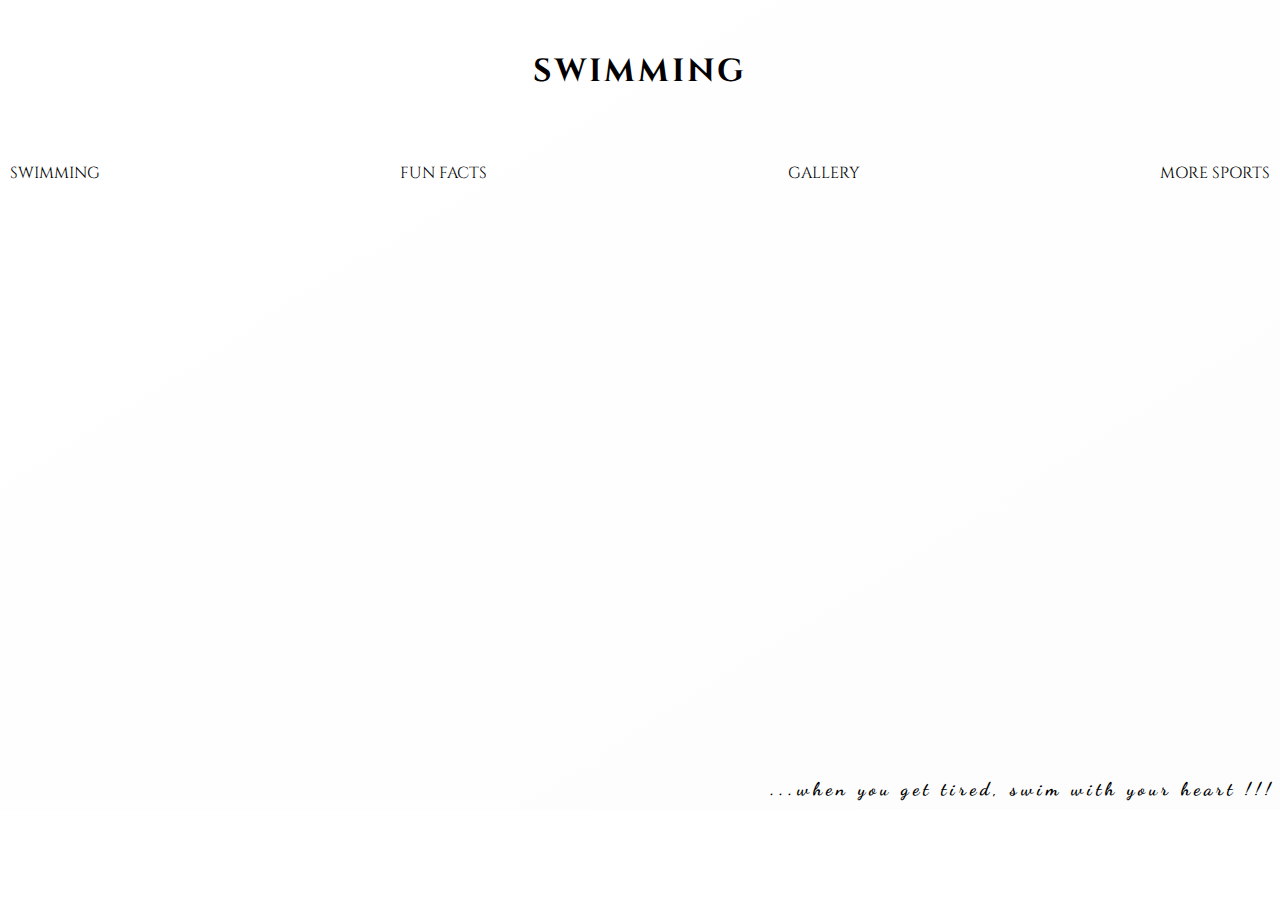
<file: index.html>
<!DOCTYPE html>
<html lang="en">
<head>
  <meta charset="UTF-8">
  <meta http-equiv="X-UA-Compatible" content="IE=edge">
  <link rel="preconnect" href="https://fonts.googleapis.com">
<link rel="preconnect" href="https://fonts.gstatic.com" crossorigin>
<link href="https://fonts.googleapis.com/css2?family=Cinzel:wght@600;900&display=swap" rel="stylesheet">
  <meta name="viewport" content="width=device-width, initial-scale=1.0">

  <link rel="preconnect" href="https://fonts.googleapis.com">
  <link rel="preconnect" href="https://fonts.gstatic.com" crossorigin>
  <link href="https://fonts.googleapis.com/css2?family=Cinzel:wght@600;900&family=Dancing+Script&display=swap" rel="stylesheet">

  <link rel="stylesheet" href="style.css">

  <link rel="stylesheet" href="https://use.fontawesome.com/releases/v5.1.0/css/all.css" integrity="sha384-lKuwvrZot6UHsBSfcMvOkWwlCMgc0TaWr+30HWe3a4ltaBwTZhyTEggF5tJv8tbt" crossorigin="anonymous">
  <title>Document</title>
</head>

<body>
  <header class="container">

    <h1 class="heading">Swimming</h1>

    <nav class="navigation">
    <a href="swimming.html">Swimming</a>  
  <a href="fun-facts.html">Fun Facts</a>
        <a href="gallery.html">Gallery</a>
        <a href="">More Sports</a>
        
    
    </nav>

    <h3 class="caption">...when you get tired, swim with your heart !!!</h3>
    
  </header>

  <section class="footer">
    <i class="fab fa-facebook-f"></i>
    <i class="fab fa-twitter"></i>
    <i class="fab fa-google-plus-g"></i>
    <i class="fab fa-instagram"></i>
  </section>




</body>
</html>
</file>
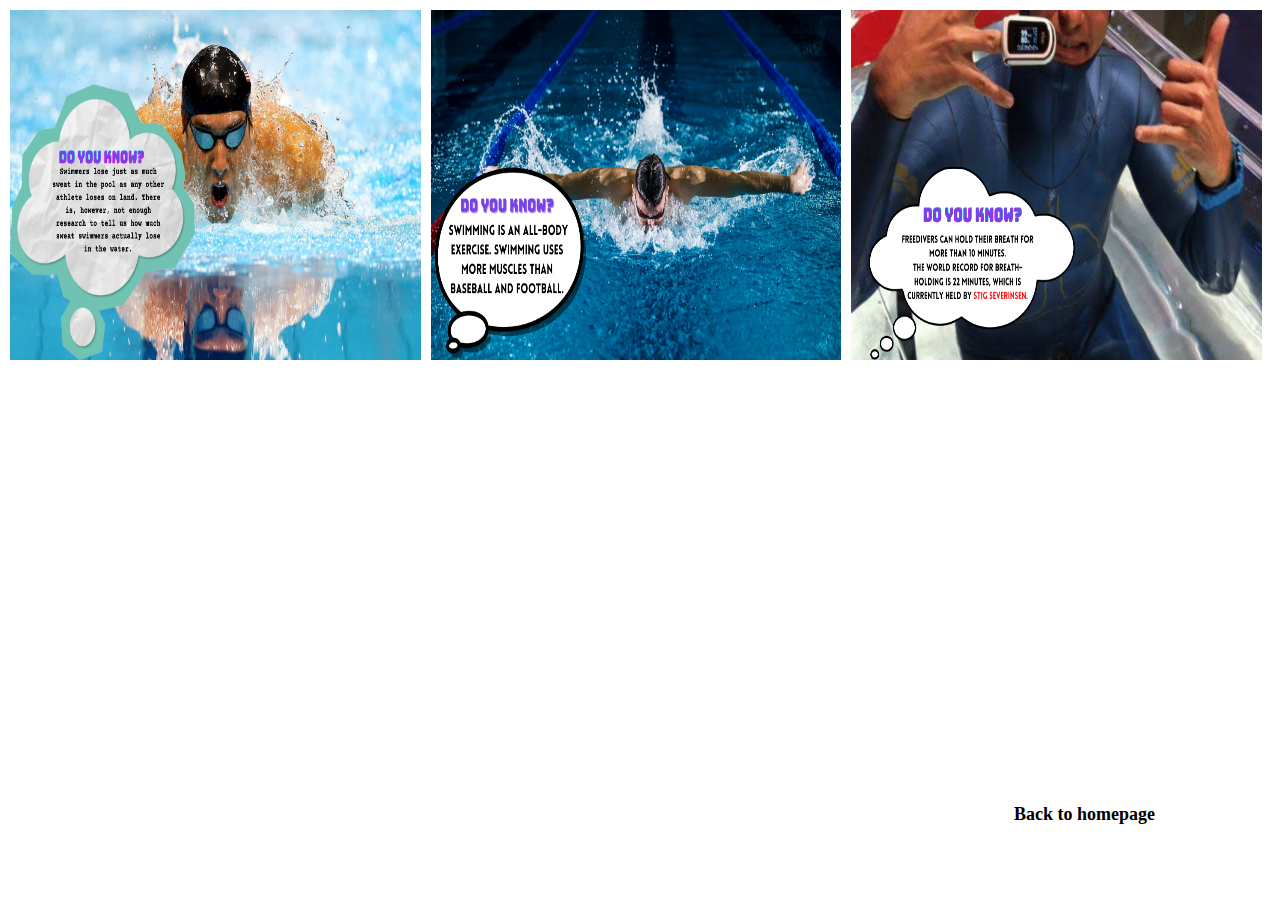
<file: fun-facts.html>
<!DOCTYPE html>
<html lang="en">
<head>
  <meta charset="UTF-8">
  <meta http-equiv="X-UA-Compatible" content="IE=edge">
  <meta name="viewport" content="width=device-width, initial-scale=1.0">
  <link rel="stylesheet" href="style.css">
  <title>Fun Facts</title>
</head>
<body>
  <div class="image-gallery ">
    <img
      src="images/1.png"
      class="item-1"   
       />
    <img
    src="images/2.png"
      alt=""
      class="item-1"
    />
    <img
    src="images/3.png"
      alt=""
      class="item-1"
    />
    </div>
    <a href="index.html" class="back-button">Back to homepage</a>
</body>
</html>
</file>
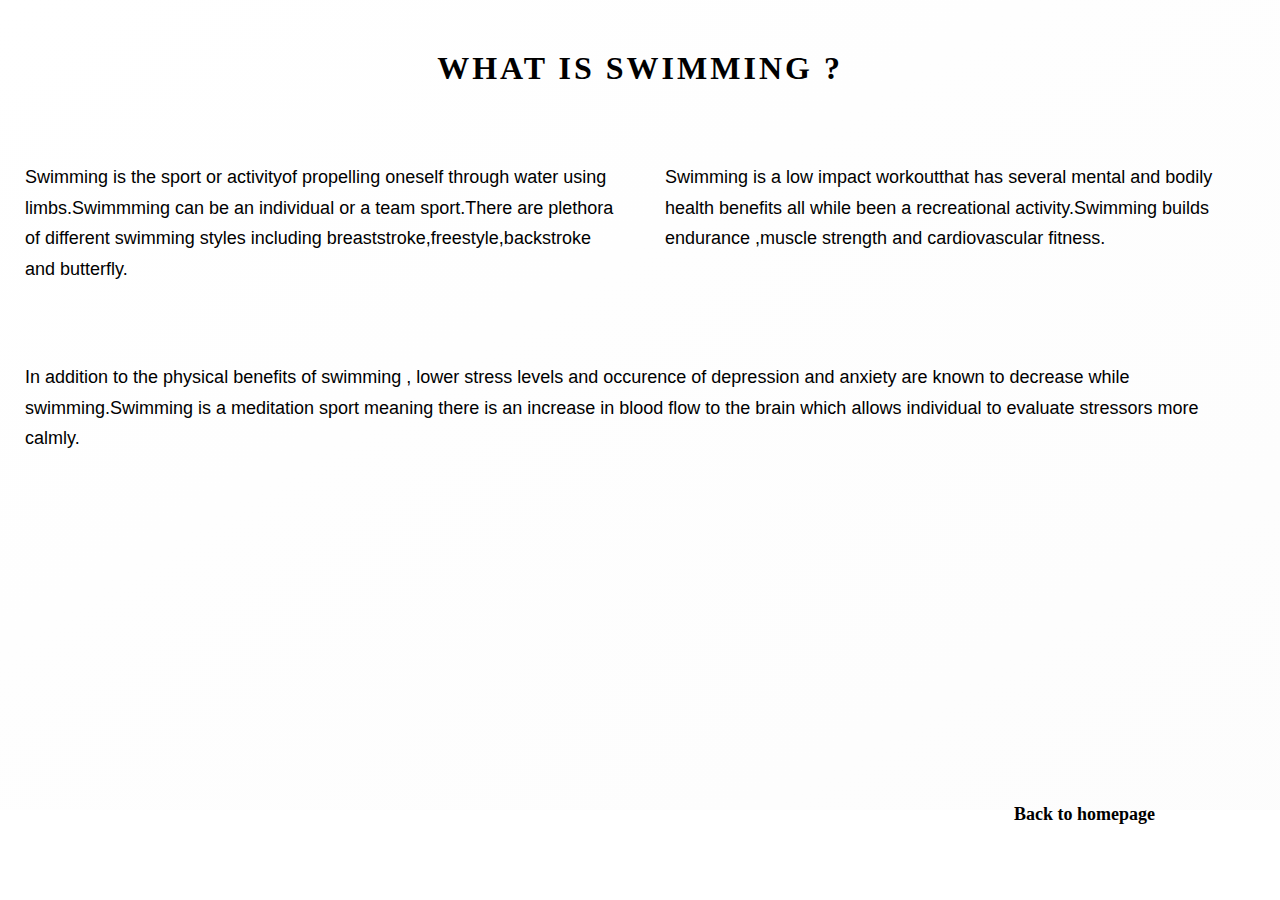
<file: swimming.html>
<!DOCTYPE html>
<html lang="en">
  <head>
    <meta charset="UTF-8" />
    <meta http-equiv="X-UA-Compatible" content="IE=edge" />
    <meta name="viewport" content="width=device-width, initial-scale=1.0" />
    <link rel="stylesheet" href="style.css" />
    <title>Swimming</title>
  </head>
  <body>
    <div class="container">
      <h1 class="heading">What is swimming ?</h1>

      <a href="index.html" class="back-button">Back to homepage</a>
      
      <div class="wrapper">
        <div class="left-para">
          Swimming is the sport or activityof propelling oneself through water
          using limbs.Swimmming can be an individual or a team sport.There are
          plethora of different swimming styles including
          breaststroke,freestyle,backstroke and butterfly.
        </div>

        <div class="right-para">
          Swimming is a low impact workoutthat has several mental and bodily
          health benefits all while been a recreational activity.Swimming builds
          endurance ,muscle strength and cardiovascular fitness.
        </div>

        <div class="center-para">
          In addition to the physical benefits of swimming , lower stress levels
          and occurence of depression and anxiety are known to decrease while
          swimming.Swimming is a meditation sport meaning there is an increase
          in blood flow to the brain which allows individual to evaluate
          stressors more calmly.
        </div>
      </div>
    </div>



  </body>
</html>
</file>
<file: style.css>
* {
  margin: 0;
  padding: 0;
  box-sizing: border-box;
}

body {

}


.container {
  height: 90vh;
  background-image: linear-gradient(to right bottom ,rgba(255,255,255,0.5), rgba(250,250,250,0.5)),url("https://media.istockphoto.com/photos/female-swimmer-at-the-swimming-pool-picture-id465383082?k=20&m=465383082&s=612x612&w=0&h=7-2QQyWP_ap8XzUqsVmwvZ6lwmUYxqCbpHMPyScEQwc=" );
  background-size: cover;
   /* margin-left:5px;
   margin-right:5px; */
}

.heading{
  text-transform:uppercase;
  text-align: center;
  font-family: 'Cinzel', serif;
  letter-spacing: 3px;
  padding: 50px;
  position:relative;
}

.caption {
position:absolute;
bottom: 100px;
right:5px;
font-family: 'Dancing Script', cursive;
letter-spacing: 4px;
}


.navigation {
  display : flex;
  flex-direction: row;
  width:100%;
  height:60px;
  justify-content: space-between;
  align-items: center;
  text-align:center;
}

.navigation a:link {
  text-decoration: none;
  font-size: 16px;
  text-transform: uppercase;
  font-family: 'Cinzel', serif;
  padding: 10px;
  /* margin-right: 20px; */
  color: black;
  align-items:center;
  /* padding-right:100px; */

}

.navigation a:hover {
  /* border:1px solid black; */
  background-color: white;
}

.navigation a:visited {
  color: black;
}

.image-gallery {
  display: flex;
  flex-wrap:wrap;
  padding:5px;
  
}

.item {
  height:250px;
  width:300px;
  padding:5px;
}

.item-1 {
  height:350px;
  width:32.33%;
  margin:5px;
}

.footer {
  height: 50px;
    background-color:white;
    display: flex;
    flex-direction: row;
    justify-content: space-around;
    align-items: center;
  padding-left:250px;
  padding-right: 250px;
}

.footer i {
  height:50px;
  width:50px;
  line-height: 50px;
  border: 1px solid white;
  border-radius: 50%;
  text-align: center;
}

.wrapper {

  font-family:Verdana, Geneva, Tahoma, sans-serif;
  line-height:1.7;
  color: black;
  display:flex;
flex-wrap:wrap;
font-size: 18px;;
}

.left-para, .right-para {

  justify-content: space-between;
  height: 200px;
  width:50%;
  padding:25px;
}
/* .right-para {

  justify-content: space-between;
  height: 200px;
  width:50%;
  padding:25px;
}
   */

   .center-para{
     padding:25px;
   }
.back-button:link {
color: black;
text-decoration: none;
padding:5px;
margin:20px;
font-size:18px;
position:absolute;
bottom:50px;
right:100px;
font-weight: bold;
}

.back-button:hover {
  background-color: white;
}

.back-button:visited {
  color: black;
}
</file>
